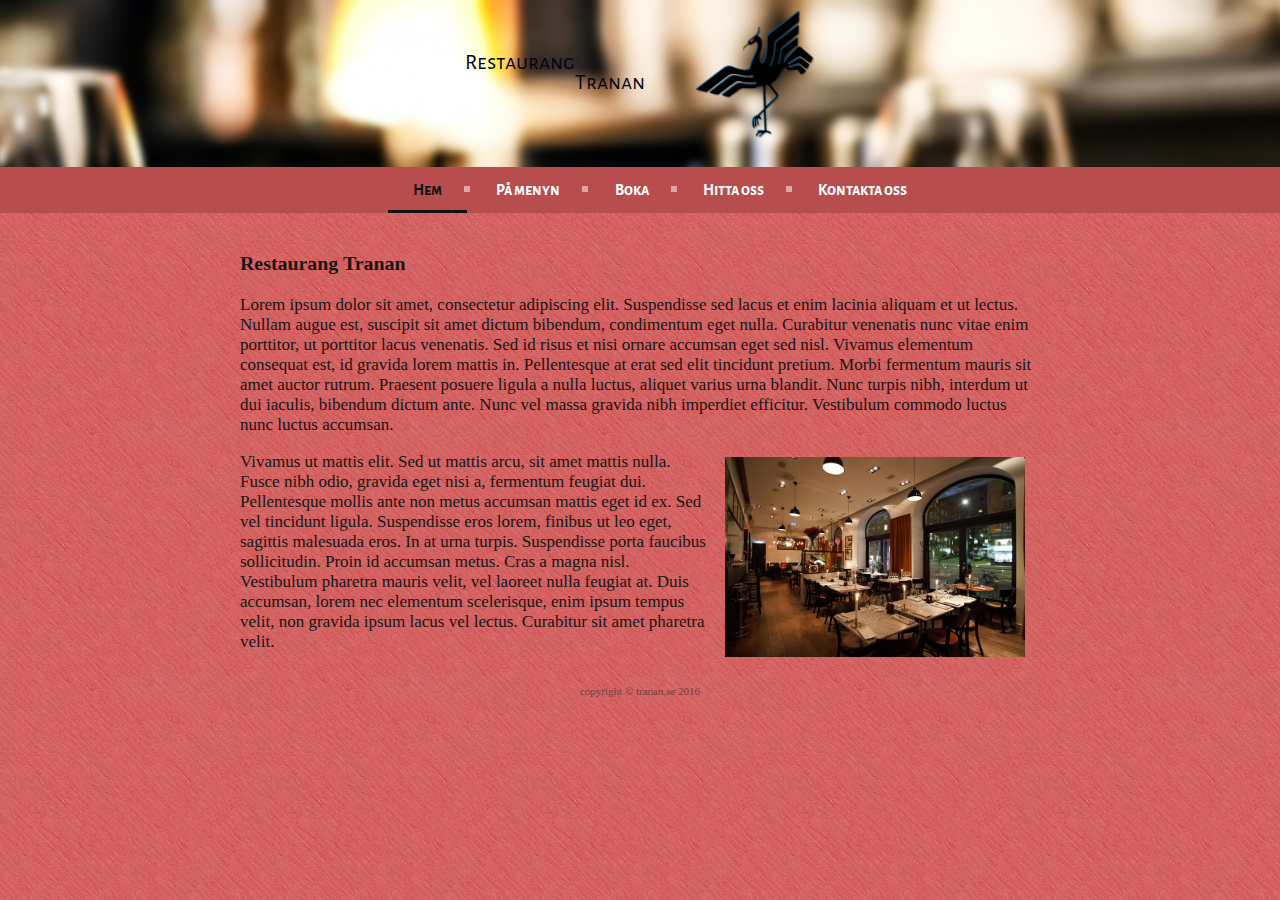
<file: site/index.html>
<!DOCTYPE html>
<html lang="en">
<head>
    <meta charset="UTF-8">
    <meta name="viewport" content="width=device-width, initial-scale=1">
    <title>Restaurang Tranan</title>
    <link rel="stylesheet" href="./res/style/style.css">
</head>
<body>
    <div class="site_header">
        <div class="logo">
            <p>Restaurang</p>
            <br>
            <p>Tranan</p>
            <img class="site_logo" src="./res/img/crane_logo.png" alt="logo.png">
        </div>
        <div id="navbar">
            <ul>
               <li class='active'><a href='#'><span>Hem</span></a></li>
               <li><a href='meny.html'><span>På menyn</span></a></li>
               <li><a href='boka.html'><span>Boka</span></a></li>
               <li><a href='hitta.html'><span>Hitta oss</span></a></li>
               <li class='last'><a href='kontakt.html'><span>Kontakta oss</span></a></li>
            </ul>
        </div>
    </div>
    <div class="container">
        <h3>Restaurang Tranan</h3><p>Lorem ipsum dolor sit amet, consectetur adipiscing elit. Suspendisse sed lacus et enim lacinia aliquam et ut lectus. Nullam augue est, suscipit sit amet dictum bibendum, condimentum eget nulla. Curabitur venenatis nunc vitae enim porttitor, ut porttitor lacus venenatis. Sed id risus et nisi ornare accumsan eget sed nisl. Vivamus elementum consequat est, id gravida lorem mattis in. Pellentesque at erat sed elit tincidunt pretium. Morbi fermentum mauris sit amet auctor rutrum. Praesent posuere ligula a nulla luctus, aliquet varius urna blandit. Nunc turpis nibh, interdum ut dui iaculis, bibendum dictum ante. Nunc vel massa gravida nibh imperdiet efficitur. Vestibulum commodo luctus nunc luctus accumsan.</p>
        <img class="preview" src="./res/img/preview1.jpg" alt="inside preview">
        <p>Vivamus ut mattis elit. Sed ut mattis arcu, sit amet mattis nulla. Fusce nibh odio, gravida eget nisi a, fermentum feugiat dui. Pellentesque mollis ante non metus accumsan mattis eget id ex. Sed vel tincidunt ligula. Suspendisse eros lorem, finibus ut leo eget, sagittis malesuada eros. In at urna turpis. Suspendisse porta faucibus sollicitudin. Proin id accumsan metus. Cras a magna nisl. Vestibulum pharetra mauris velit, vel laoreet nulla feugiat at. Duis accumsan, lorem nec elementum scelerisque, enim ipsum tempus velit, non gravida ipsum lacus vel lectus. Curabitur sit amet pharetra velit.</p>
    </div>
    <footer>
        <nav>
            <span>copyright &copy; tranan.se 2016</span>
        </nav>
    </footer>
</body>
</html>
</file>
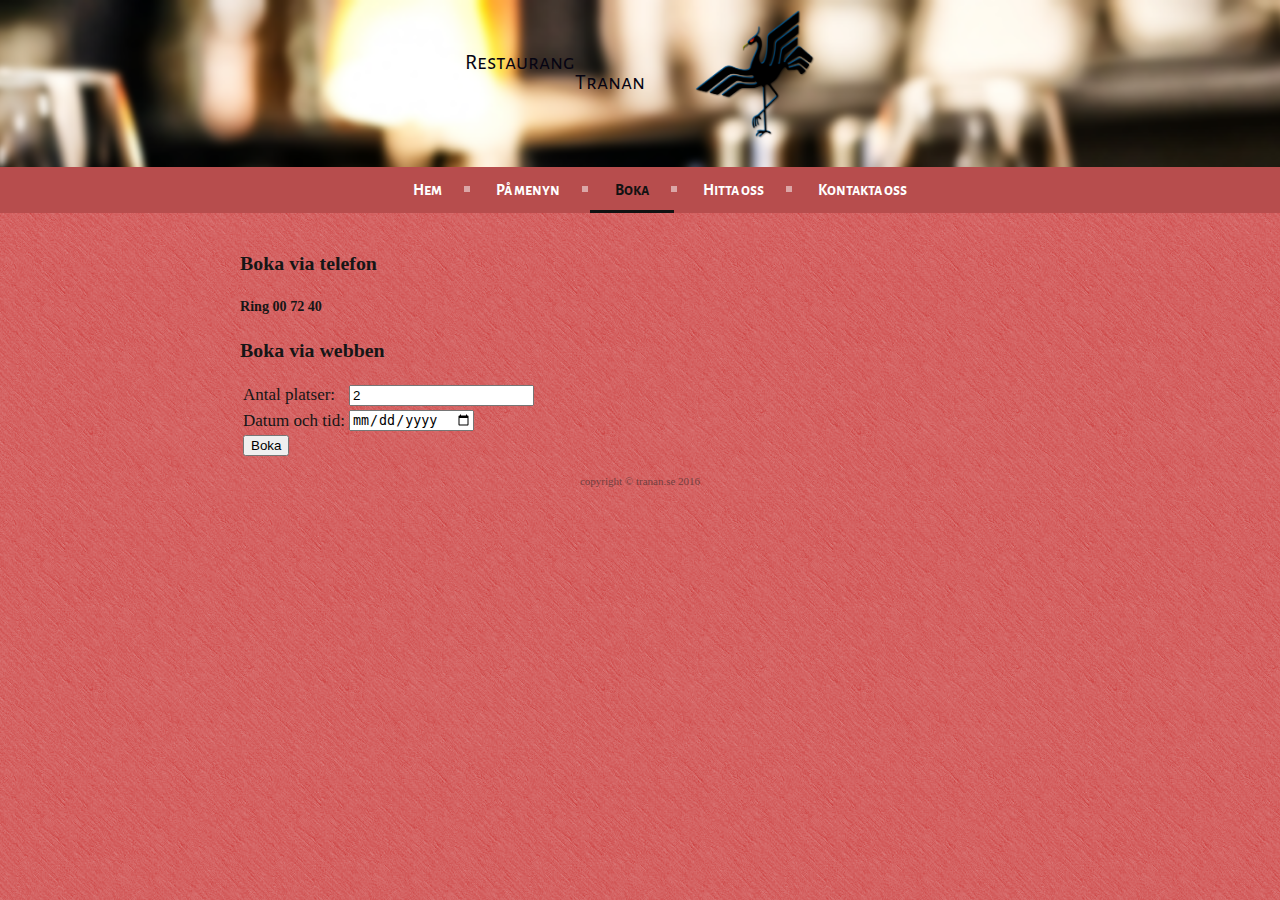
<file: site/boka.html>
<!DOCTYPE html>
<html lang="en">
<head>
    <meta charset="UTF-8">
    <meta name="viewport" content="width=device-width, initial-scale=1">
    <title>Restaurang Tranan</title>
    <link rel="stylesheet" href="./res/style/style.css">
</head>
<body>
    <div class="site_header">
        <div class="logo">
            <p>Restaurang</p>
            <br>
            <p>Tranan</p>
            <img class="site_logo" src="./res/img/crane_logo.png" alt="logo.png">
        </div>
        <div id="navbar">
            <ul>
               <li><a href='index.html'><span>Hem</span></a></li>
               <li><a href='meny.html'><span>På menyn</span></a></li>
               <li class='active'><a href='#'><span>Boka</span></a></li>
               <li><a href='hitta.html'><span>Hitta oss</span></a></li>
               <li class='last'><a href='kontakt.html'><span>Kontakta oss</span></a></li>
            </ul>
        </div>
    </div>
    <div class="container">
        <h3>Boka via telefon</h3>
        <h5>Ring 00 72 40</h5>
        <h3>Boka via webben</h3>
        <form action="#">
            <table>
                <tr>
                    <td><label for="antal_platser">Antal platser:</label></td>
                    <td><input type="number" value="2" id="antal_platser"></td>
                </tr>
                <tr>
                    <td><label for="date_and_time">Datum och tid:</label></td>
                    <td><input type="date"></td>
                </tr>
                <tr>
                    <td><input type="submit" value="Boka"></td>
                </tr>
            </table>
        </form>
    </div>
    <footer>
        <nav>
            <span>copyright &copy; tranan.se 2016</span>
        </nav>
    </footer>
</body>
</html>
</file>
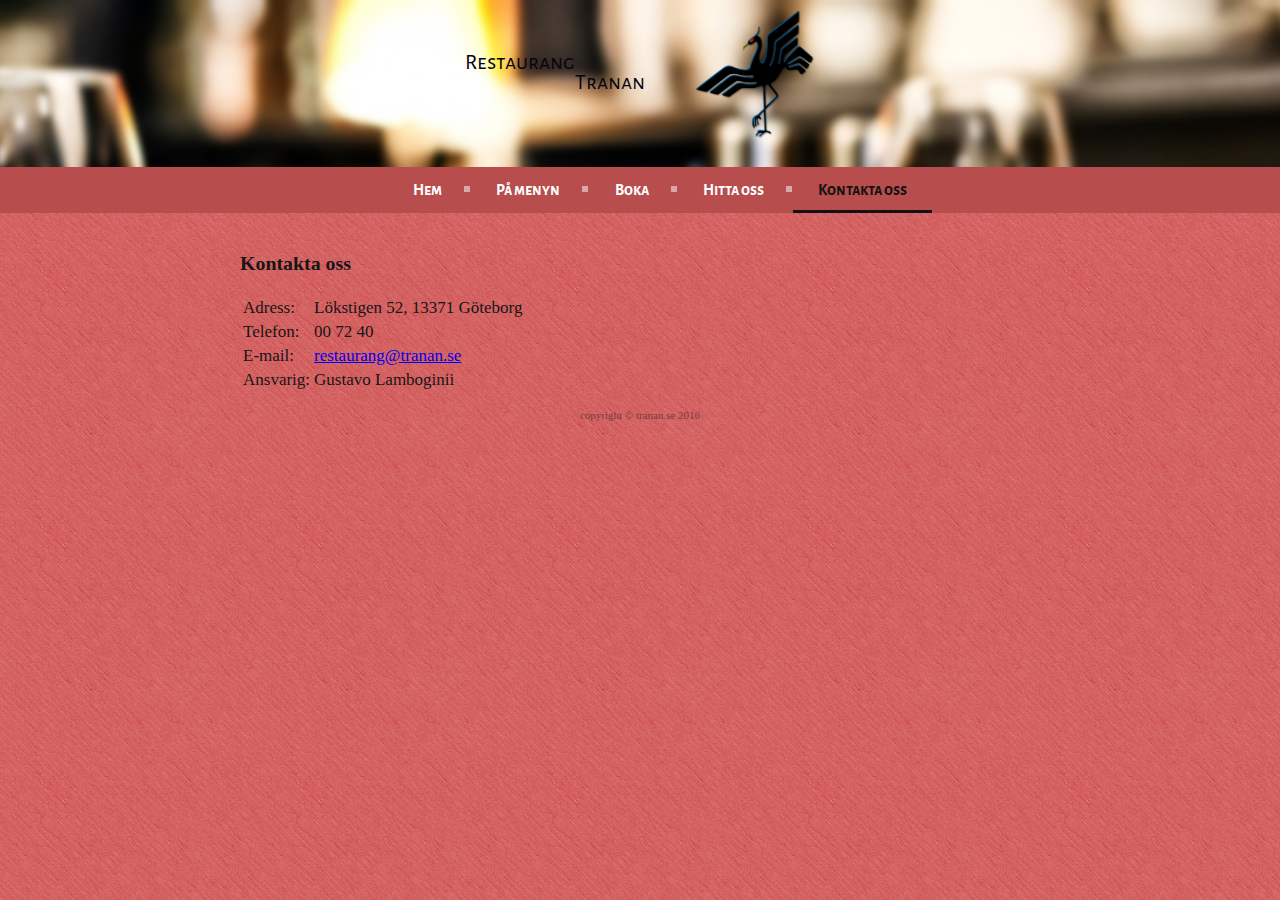
<file: site/kontakt.html>
<!DOCTYPE html>
<html lang="en">
<head>
    <meta charset="UTF-8">
    <meta name="viewport" content="width=device-width, initial-scale=1">
    <title>Restaurang Tranan</title>
    <link rel="stylesheet" href="./res/style/style.css">
</head>
<body>
    <div class="site_header">
        <div class="logo">
            <p>Restaurang</p>
            <br>
            <p>Tranan</p>
            <img class="site_logo" src="./res/img/crane_logo.png" alt="logo.png">
        </div>
        <div id="navbar">
            <ul>
               <li><a href='index.html'><span>Hem</span></a></li>
               <li><a href='meny.html'><span>På menyn</span></a></li>
               <li><a href='boka.html'><span>Boka</span></a></li>
               <li><a href='hitta.html'><span>Hitta oss</span></a></li>
               <li class='last active'><a href='#'><span>Kontakta oss</span></a></li>
            </ul>
        </div>
    </div>
    <div class="container">
        <h3>Kontakta oss</h3>
        <table>
            <tr>
                <td>Adress:</td>
                <td>Lökstigen 52, 13371 Göteborg</td>
            </tr>
            <tr>
                <td>Telefon:</td>
                <td>00 72 40</td>
            </tr>
            <tr>
                <td>E-mail:</td>
                <td><a href="mailto:restaurang@tranan.se">restaurang@tranan.se</a></td>
            </tr>
            <tr>
                <td>Ansvarig:</td>
                <td>Gustavo Lamboginii</a></td>
            </tr>
        </table>
    </div>
    <footer>
        <nav>
            <span>copyright &copy; tranan.se 2016</span>
        </nav>
    </footer>
</body>
</html>
</file>
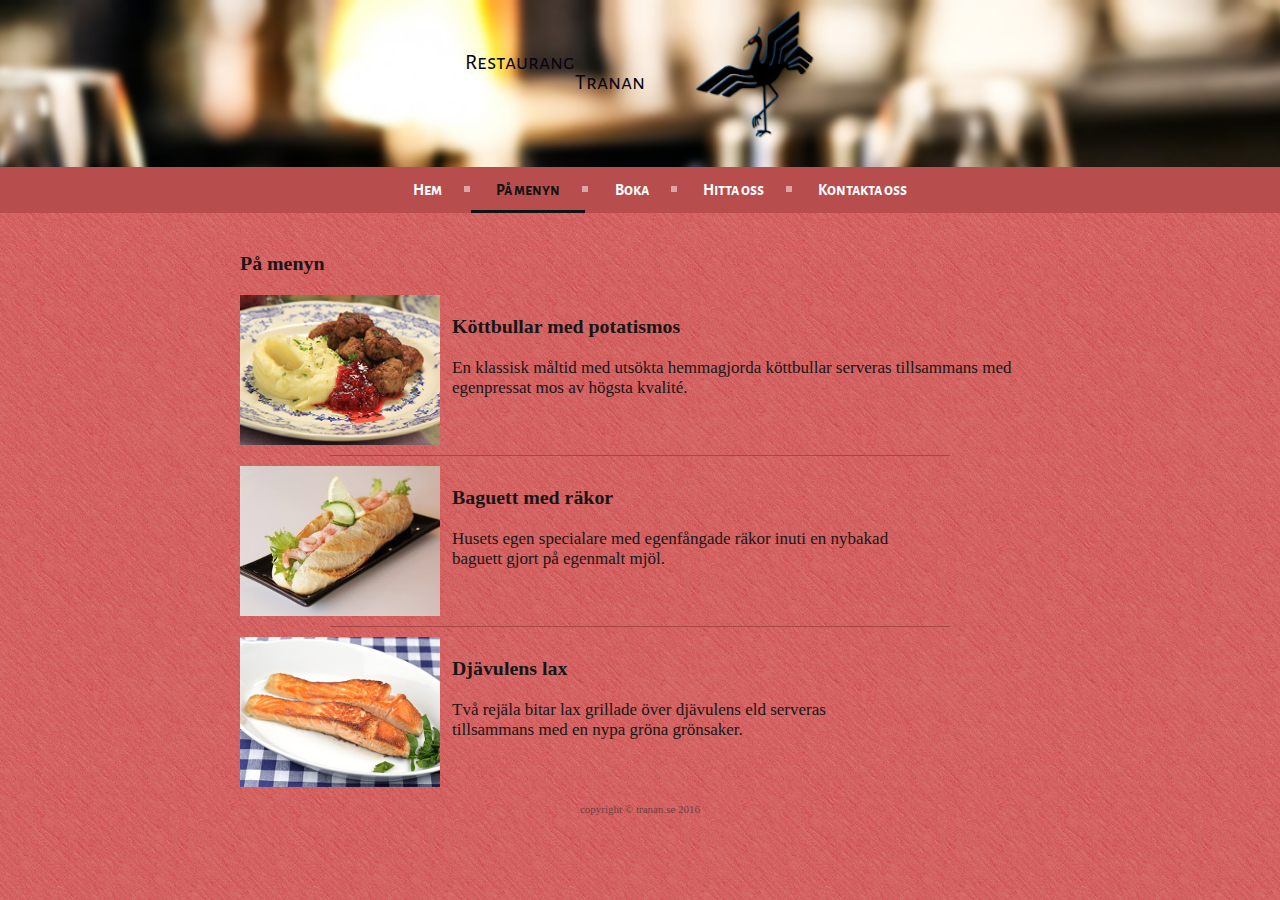
<file: site/meny.html>
<!DOCTYPE html>
<html lang="en">
<head>
    <meta charset="UTF-8">
    <meta name="viewport" content="width=device-width, initial-scale=1">
    <title>Restaurang Tranan</title>
    <link rel="stylesheet" href="./res/style/style.css">
</head>
<body>
    <div class="site_header">
        <div class="logo">
            <p>Restaurang</p>
            <br>
            <p>Tranan</p>
            <img class="site_logo" src="./res/img/crane_logo.png" alt="logo.png">
        </div>
        <div id="navbar">
            <ul>
               <li><a href='index.html'><span>Hem</span></a></li>
               <li class='active'><a href='#'><span>På menyn</span></a></li>
               <li><a href='boka.html'><span>Boka</span></a></li>
               <li><a href='hitta.html'><span>Hitta oss</span></a></li>
               <li class='last'><a href='kontakt.html'><span>Kontakta oss</span></a></li>
            </ul>
        </div>
    </div>
    <div class="container">
        <h3>På menyn</h3>
        <div class="food_item">
            <img src="./res/img/dishes/kottbullar_och_potatismos.png" alt="kottbullar_och_potatismos.png" class="food_image">
            <h3 class="food_name">Köttbullar med potatismos</h3>
            <p class="food_description">En klassisk måltid med utsökta hemmagjorda köttbullar serveras tillsammans med egenpressat mos av högsta kvalité.</p>
        </div>
        <div class="divider"></div>
        <div class="food_item">
            <img src="./res/img/dishes/rokbaguett.png" alt="rokbaguett.png" class="food_image">
            <h3 class="food_name">Baguett med räkor</h3>
            <p class="food_description">Husets egen specialare med egenfångade räkor inuti en nybakad baguett gjort på egenmalt mjöl.</p>
        </div>
        <div class="divider"></div>
        <div class="food_item">
            <img src="./res/img/dishes/lax.png" alt="lax.png" class="food_image">
            <h3 class="food_name">Djävulens lax</h3>
            <p class="food_description">Två rejäla bitar lax grillade över djävulens eld serveras tillsammans med en nypa gröna grönsaker.</p>
        </div>
    </div>
    <footer>
        <nav>
            <span>copyright &copy; tranan.se 2016</span>
        </nav>
    </footer>
</body>
</html>
</file>
<file: site/res/style/style.css>
/* Import the fonts we'll use. (Note: it's better to import them using html, but we are lazy) */
@import url("http://fonts.googleapis.com/css?family=Alegreya+Sans+SC:800");
@import url("http://fonts.googleapis.com/css?family=Roboto:400,300");
@import url("http://fonts.googleapis.com/css?family=Open+Sans:700");

body { margin: 0; padding: 0; font-size: 17px; font-family: 'Times New Roman', Arial; color: #161616; background: #fafafa url("../img/paper_texture.png") repeat; }

/* The header container. */
div.site_header { background: #ffffff url('../img/headerback.png') no-repeat fixed top center; background-size: cover; text-align: center; }

/* The site logo inside the header container. */
img.site_logo { margin: 20px 0; }

/* Site header styling (title and logo) */
div.logo     { height: 150px; max-width: 350px; width: 100%; margin: auto; }
div.logo p   { font-family: 'Alegreya Sans SC', sans-serif; font-size: 22px; margin-top: 49px; float: left; color: #060412; }
div.logo img { float: right; max-width: 120px; margin-top: -10px; }

/* Preview image on the home page */
img.preview { max-width: 300px; float: right; margin: 5px 15px; width: 100%; }

/* Main div container, holding all other elements */
div.container { max-width: 800px; width: 90%; padding: 2px 20px; margin: auto; }

/* The div containing info about a dish */
div.food_item { display: inline-block; }

/* The preview image of a dish */
img.food_image { float:left; margin-right: 12px; }

/* Google maps!! */
#map { width: 500px; height: 400px; background-color: #CCC; }

/* Dividers are used instead of hr's */
div.divider { max-width: 700px; width: calc(90% - 100px); border-bottom: 1px solid #a84545; margin: 10px auto; }

/* The footer at the bottom of the page (copyright) */
footer { text-align: center; margin-top: 10px; padding: 4px; color: #723f3f; font-size: 11px; }

/* Menu bar design */
#navbar    { background: #B74D4D; width: auto;                 }
#navbar ul { list-style: none; line-height: 1; display: block; }

/* Make the menu bar to display inline instead displaying each item on individual lines. */
#navbar ul:after { content: " "; font-size: 0; height: 0; visibility: hidden; }
#navbar ul li    { display: inline-block; }

#navbar.align-right ul li { float: right;       }
#navbar.align-center ul   { text-align: center; }

#navbar ul li a { color: #ffffff; text-decoration: none; display: block; padding: 15px 25px; transition: color .25s;
    font-family: 'Alegreya Sans SC', sans-serif; font-weight: 700; font-size: 16px; position: relative; }

/* The change that is done when mouse hover over a menu item. */
#navbar ul li a:hover        { color: #121212; }
#navbar ul li a:hover:before { width: 100%;    }

/* The dots between each menu item. */
#navbar ul li a:after, #navbar ul li a:before { content: ""; display: block; position: absolute; transition: width .25s; }
#navbar ul li a:after  { right: -3px; top: 19px; height: 6px; width: 6px; background: #ffffff; opacity: .5; }
#navbar ul li a:before { left: 0; bottom: 0; height: 3px; width: 0; background: #121212;                    }
/* Disable the dot after the last menu item. */
#navbar ul li.last > a:after, #navbar ul li:last-child > a:after { display: none; }

/* The current page. */
#navbar ul li.active a { color: #121212; }
#navbar ul li.active a:before { width: 100%; }

#navbar.align-right li.last > a:after, #navbar.align-right li:last-child > a:after { display: block; }
#navbar.align-right li:first-child a:after { display: none; }

/* TODO: The mobile version of the menu needs some work. */
@media screen and (max-width: 450px) {
    #navbar ul li   { float: none; display: block;                                           }
    #navbar ul li a { width: 80%; box-sizing: border-box; border-bottom: 1px solid #fb998c; }
    #navbar ul li.last > a, #navbar ul li:last-child > a { border: 0; }
    #navbar ul li a:after, #navbar ul li a:before  { display: none; }

    div.logo p   { font-size: 17px; float: none; margin-top: 0; display: none;}
    div.logo img { float:none; margin-top: 0; }

    div.container { padding: 0; }

    #map { width: 100%; height: 400px; background-color: #CCC; }
}
</file>
